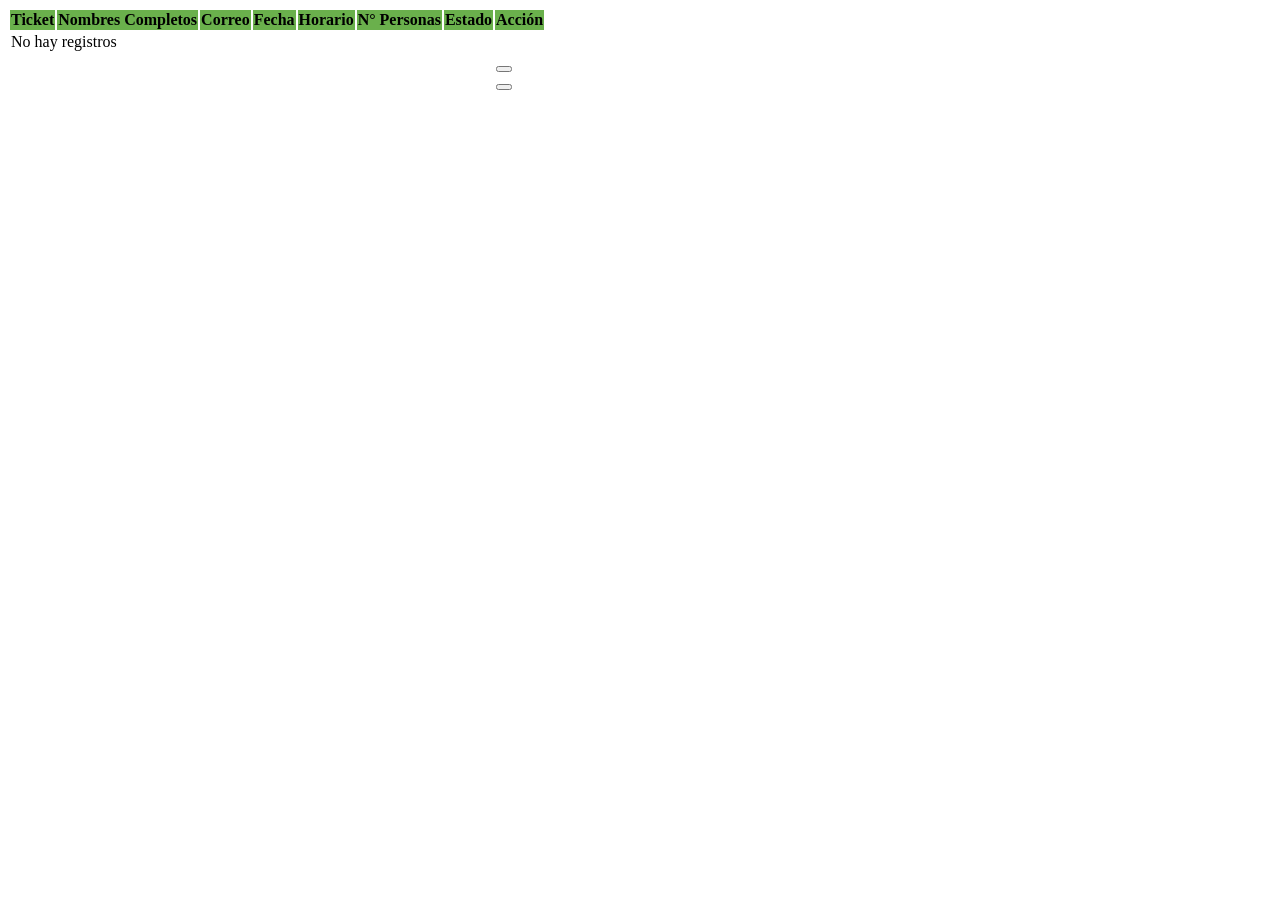
<file: Conamu-Consumidor/src/main/resources/templates/fragments/mis-reservas-table.html>
<!DOCTYPE html>
<html lang="es" xmlns:th="http://www.thymeleaf.org">

<head>
	<meta charset="UTF-8">
	<meta name="viewport" content="width=device-width, initial-scale=1.0">
	<title>SideBar</title>
</head>

<body>

	<table th:fragment="table">
		<thead style="background-color:  #6ab04c ;">
			<tr>
				<th>Ticket</th>
				<th>Nombres Completos</th>
				<th>Correo</th>
				<th>Fecha</th>
				<th>Horario</th>
				<th>N° Personas</th>
				<th>Estado</th>
				<th>Acción</th>
			</tr>
		</thead>
		<tbody>
			<tr th:if="${reservas.empty}">
				<td colspan="8"> No hay registros </td>
			</tr>

			<tr th:each="Reserva : ${reservas}">
				<td><span th:text="${Reserva.ticket}"> </span></td>
				<td><span th:text="${Reserva.consumidor.persona.nombreCompletos}"> </span></td>
				<td><span th:text="${Reserva.consumidor.persona.correo}"> </span></td>
				<td><span th:text="${Reserva.horarioReserva.fecha}"> </span></td>
				<td><span th:text="${Reserva.horarioReserva.horario}"> </span></td>
				<td><span th:text="${Reserva.cantidadPersonas}"> </span></td>
				<td><span th:text="${Reserva.estadoReserva.nombreEstado}"> </span></td>
				<td class="accion">
					<div class="text-center editar-reserva" th:if="${Reserva.estadoReserva.idEstadoReserva == 1}">
						<div class="btn-group">
							<button class="btn btn-dark btn-editar-reserva" th:data-id-reserva="${Reserva.idReserva}"><i
									class="bi bi-pencil-fill"></i></button>
						</div>
					</div>

					<div class="text-center -ver-reserva">
						<div class="btn-group">
							<button class="btn btn-dark btn-ver-reserva" th:data-id-reserva="${Reserva.idReserva}"><i
									class="bi bi-eye-fill"></i></button>
						</div>
					</div>
				</td>
			</tr>
		</tbody>
	</table>

</body>

</html>
</file>
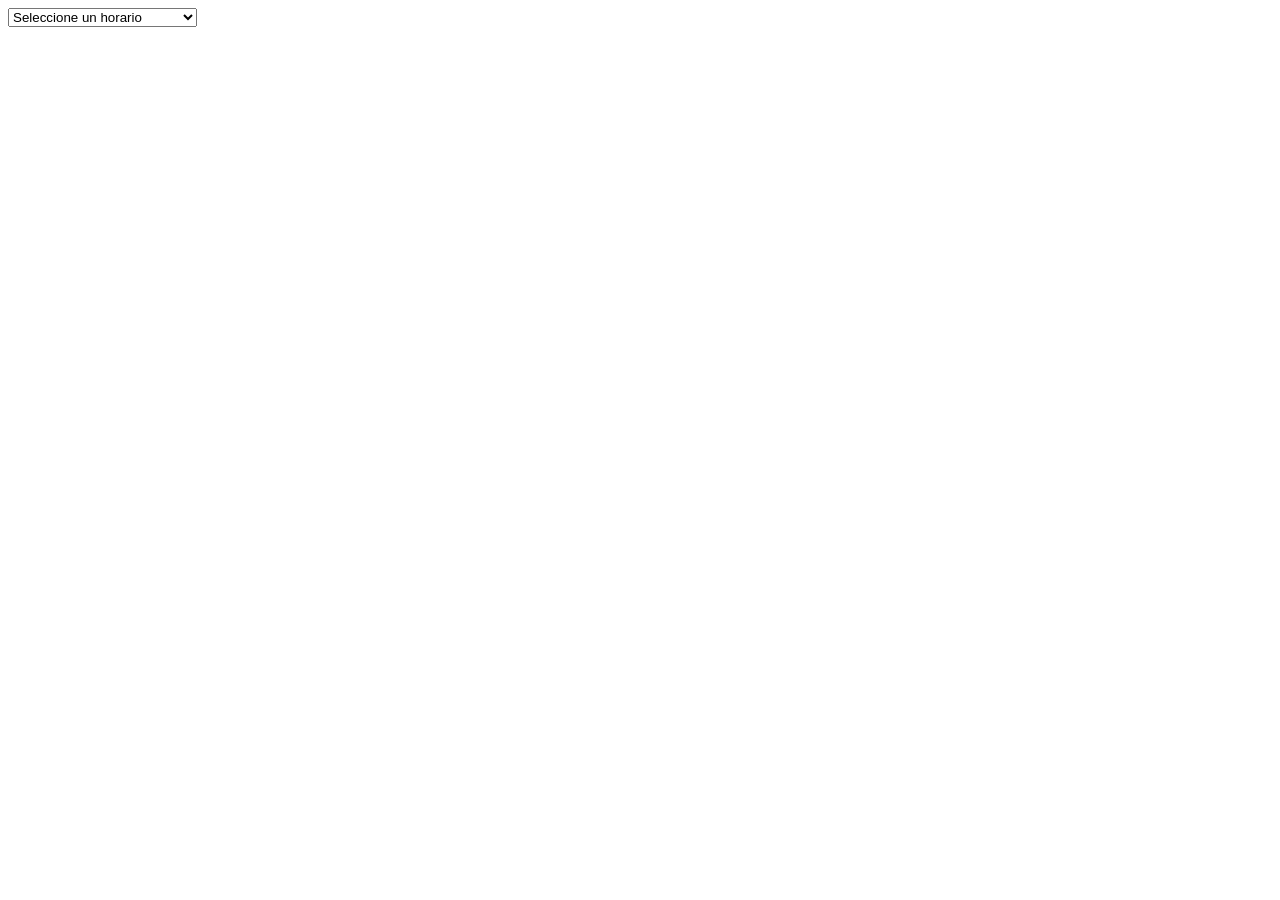
<file: Conamu-Consumidor/src/main/resources/templates/fragments/reservas-combo-horarios.html>
<!DOCTYPE html>
<html lang="es" xmlns:th="http://www.thymeleaf.org">

<head>
	<meta charset="UTF-8">
	<meta name="viewport" content="width=device-width, initial-scale=1.0">
	<title>Combo Horarios</title>
</head>

<body>

	<select class="form-select form-control" id="horario" th:fragment="combo">
		<option th:if="${horarios.empty}" value="" disabled selected> No hay Horarios disponibles </option>

		<option th:if="${horarios.empty == false}" value="" disabled selected> Seleccione un horario </option>
		<option th:each="Horario : ${horarios}" th:value="${Horario.idHorarioReserva}" th:text="${Horario.horario}">
		</option>

		<!--			<option value="blank"></option>-->
		<!--			<option value="1">1</option>-->
		<!--			<option value="2" selected>14:04:06</option>-->
		<!--			<option value="3">3</option>-->
	</select>


</body>

</html>
</file>
